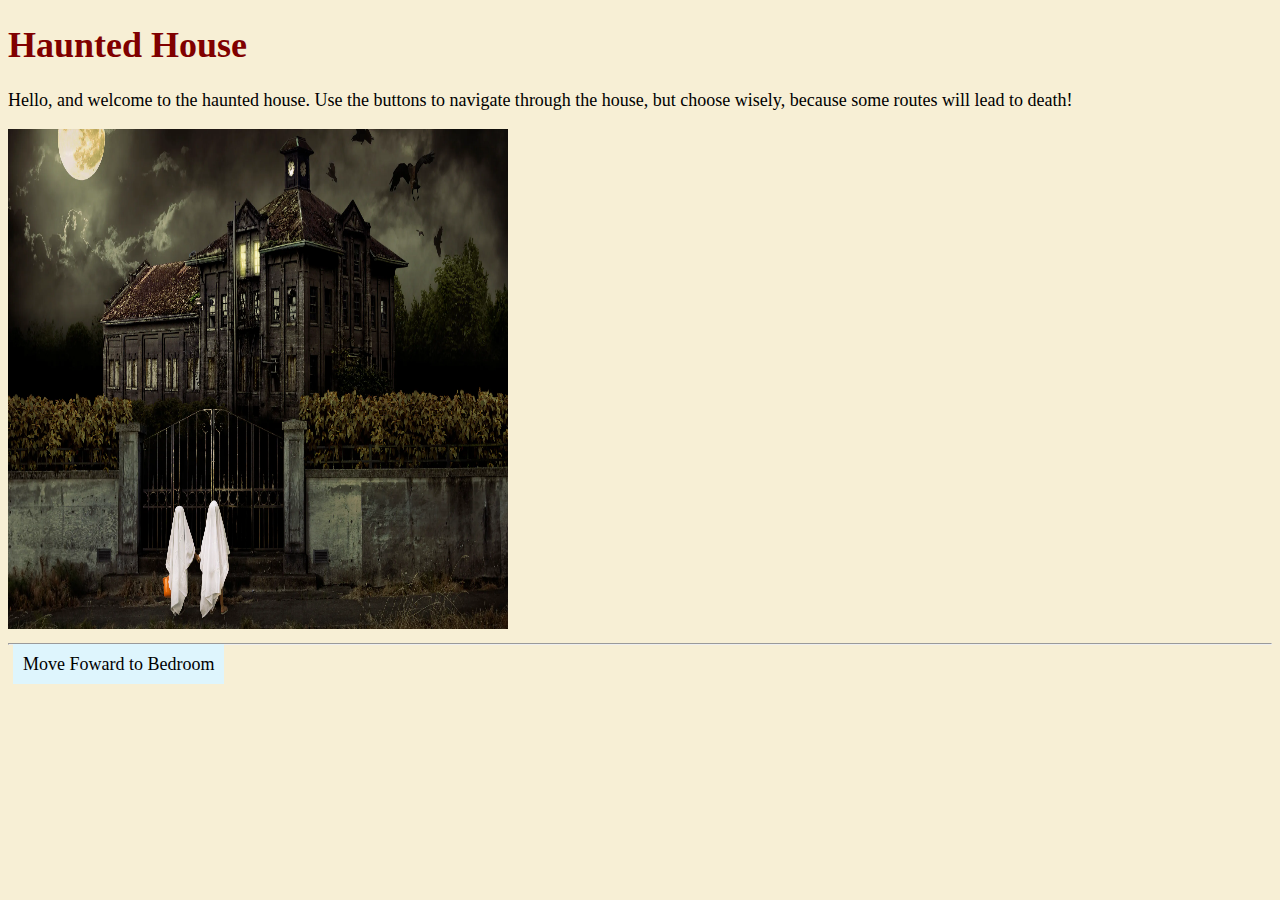
<file: index.html>
<!DOCTYPE html>
<!-- AUDREY ALEXANDER -->
<!-- What I did to make a more accessible Haunted House: -->
<!-- 1) I added alt descriptions to all of my pictures -->
<!-- 2) I used lighter and darker colors in CSS to make them contrast better for people with color blindness-->
<!-- 3) I used a bigger font size for those who have low vision or the elderly-->
<!-- 4) I made sure that all of my pages had an h1 that described the room you were in -->
<!-- 5) I made sure that all of my links had descriptive names which described where in the haunted house they would take you. -->
<html lang="en">
<head>
    <meta charset="UTF-8">
    <meta http-equiv="X-UA-Compatible" content="IE=edge">
    <meta name="viewport" content="width=device-width, initial-scale=1.0">
    <title>Document</title>
    <link rel="stylesheet" href="style.css">
</head>
<body>
    <h1>Haunted House</h1>
    <p>Hello, and welcome to the haunted house. Use the buttons to navigate through the house, but choose wisely, because some routes will lead to death!</p>
    <img src="home.webp" alt="a picture of a haunted house at night with a bright moon shining in the corner. Two ghosts stand outside the entrance"></a>
    <hr>
    <a href="bedroom.html">Move Foward to Bedroom</a>
</body>
</html>
</file>
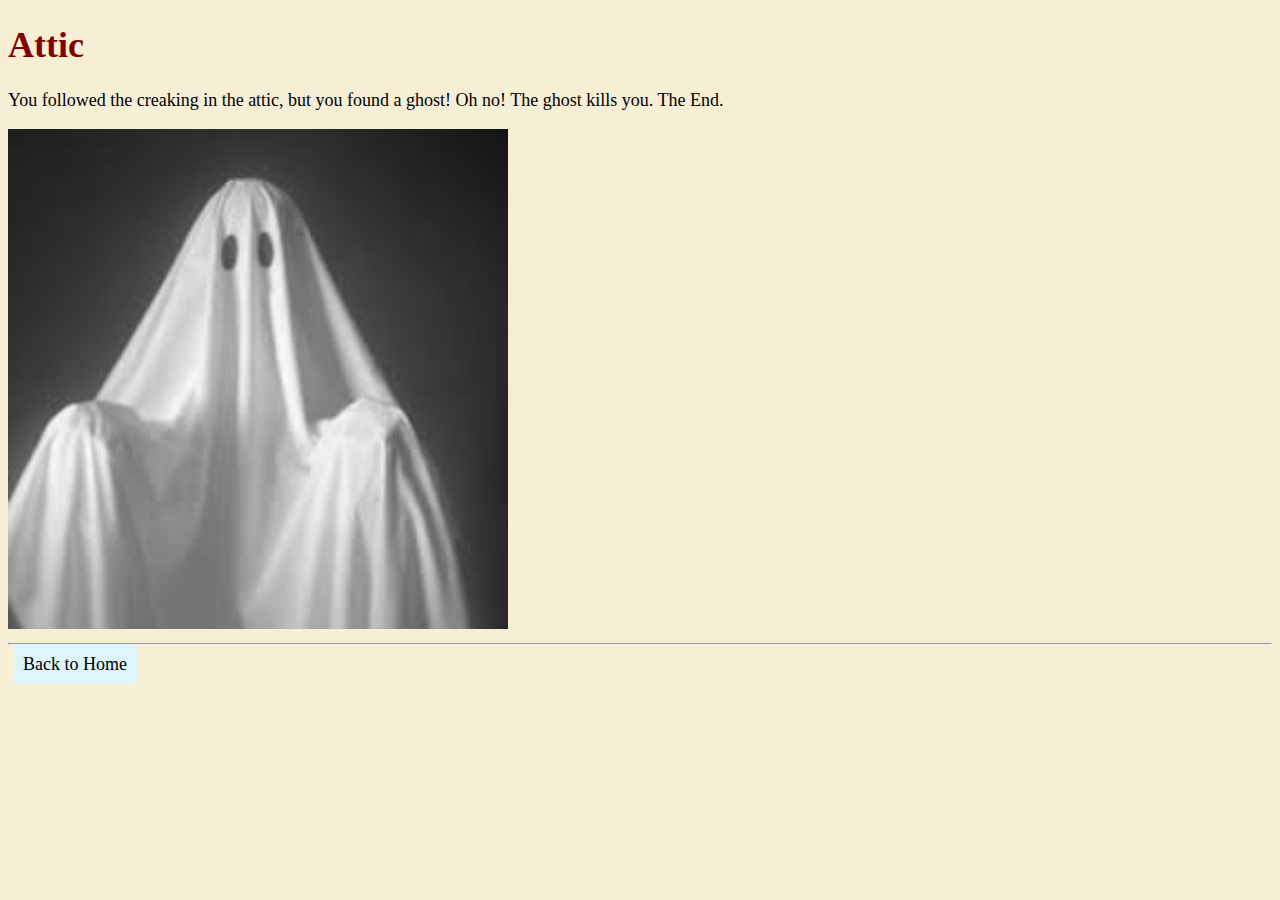
<file: attic.html>
<!DOCTYPE html>
<html lang="en">
<head>
    <meta charset="UTF-8">
    <meta http-equiv="X-UA-Compatible" content="IE=edge">
    <meta name="viewport" content="width=device-width, initial-scale=1.0">
    <title>Document</title>
    <link rel="stylesheet" href="style.css">

</head>
<body>
    <h1>Attic</h1>
    <p>You followed the creaking in the attic, but you found a ghost! Oh no! The ghost kills you. The End.</p>
    <img src="attic.jpg" alt="a picture of a ghost with a black background"></a>
    <hr>
    <a href="index.html">Back to Home</a>
</body>
</html>
</file>
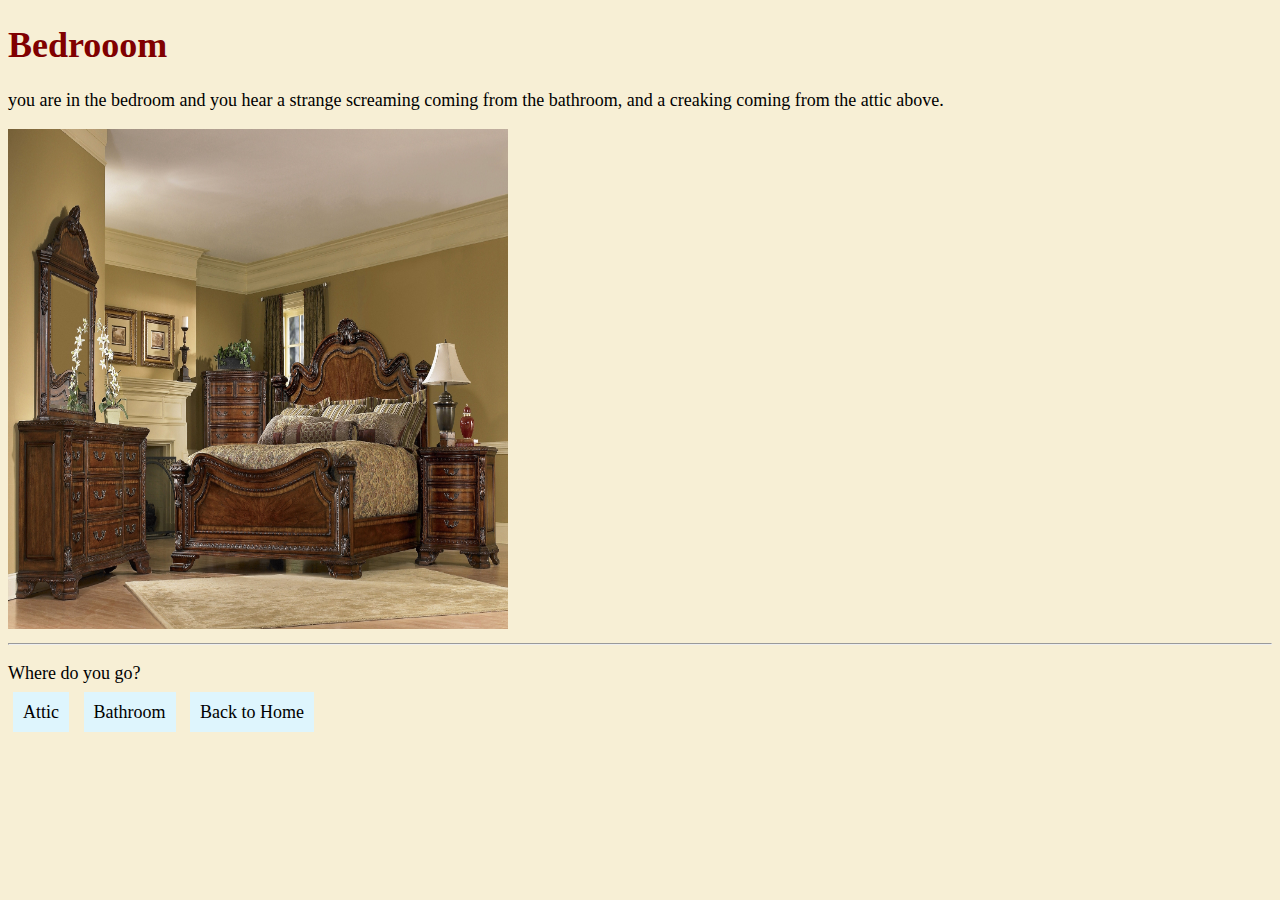
<file: bedroom.html>
<!DOCTYPE html>
<html lang="en">
<head>
    <meta charset="UTF-8">
    <meta http-equiv="X-UA-Compatible" content="IE=edge">
    <meta name="viewport" content="width=device-width, initial-scale=1.0">
    <title>Document</title>
    <link rel="stylesheet" href="style.css">

</head>
<body>
    <h1>Bedrooom</h1>
    <p> you are in the bedroom and you hear a strange screaming coming from the bathroom, and a creaking coming from the attic above.</p>
    <img src="bedroom.jpg" alt="a bedroom with old furniture"></a>
    <hr>
    <p>Where do you go?</p>
    <a href="attic.html">Attic</a>
    <a href="bathroom.html">Bathroom</a>
    <a href="index.html">Back to Home</a>

</body>
</html>
</file>
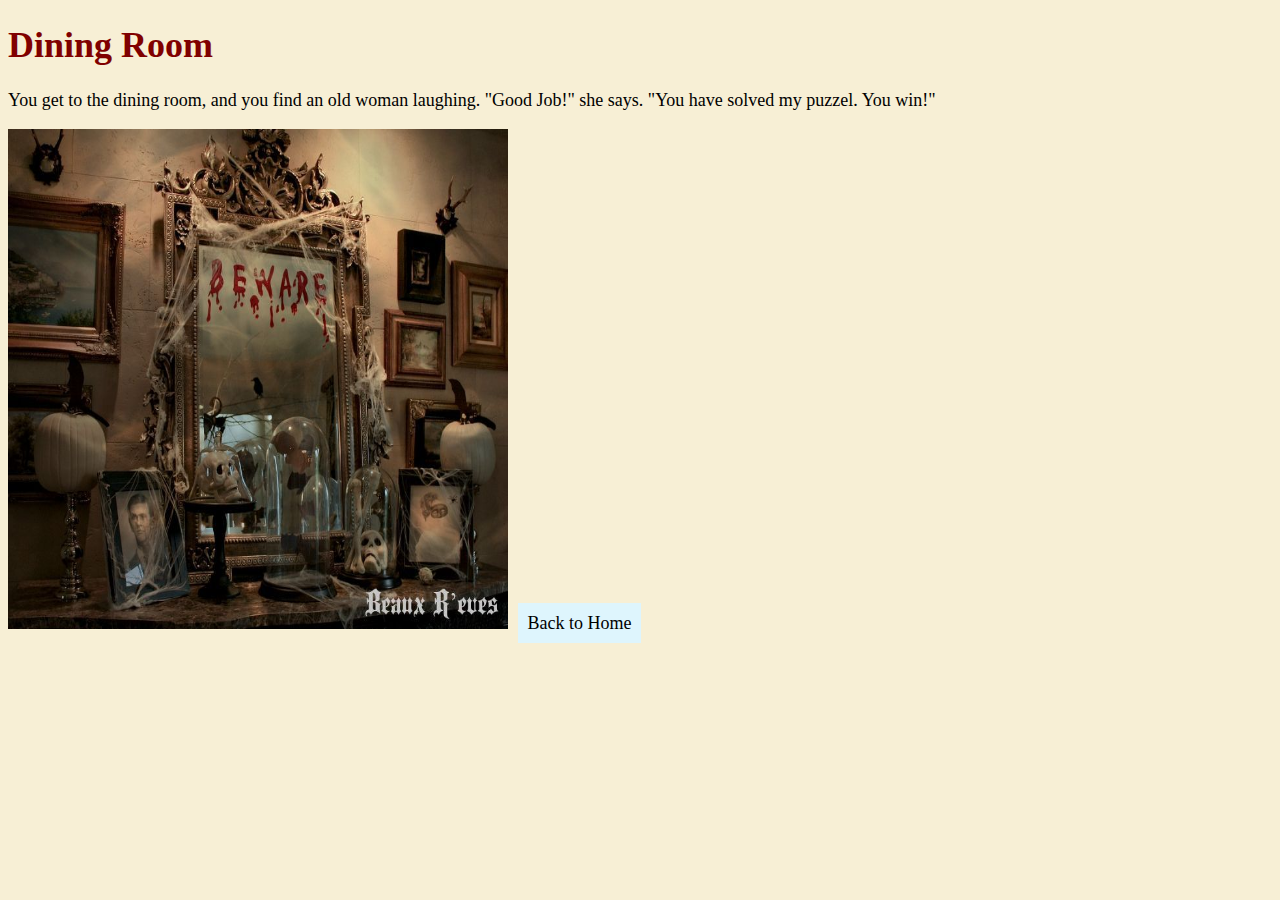
<file: diningroom.html>
<!DOCTYPE html>
<html lang="en">
<head>
    <meta charset="UTF-8">
    <meta http-equiv="X-UA-Compatible" content="IE=edge">
    <meta name="viewport" content="width=device-width, initial-scale=1.0">
    <title>Document</title>
    <link rel="stylesheet" href="style.css">

</head>
<body>
    <h1>Dining Room</h1>
    <p>You get to the dining room, and you find an old woman laughing. "Good Job!" she says. "You have solved my puzzel. You win!"</p>
    <img src="droom.jpg" alt="A desk, covered in spiderwebs and creepy skulls around a mirror, which has beware written in blood on it."></a>
    <a href="index.html">Back to Home</a>
</body>
</html>
</file>
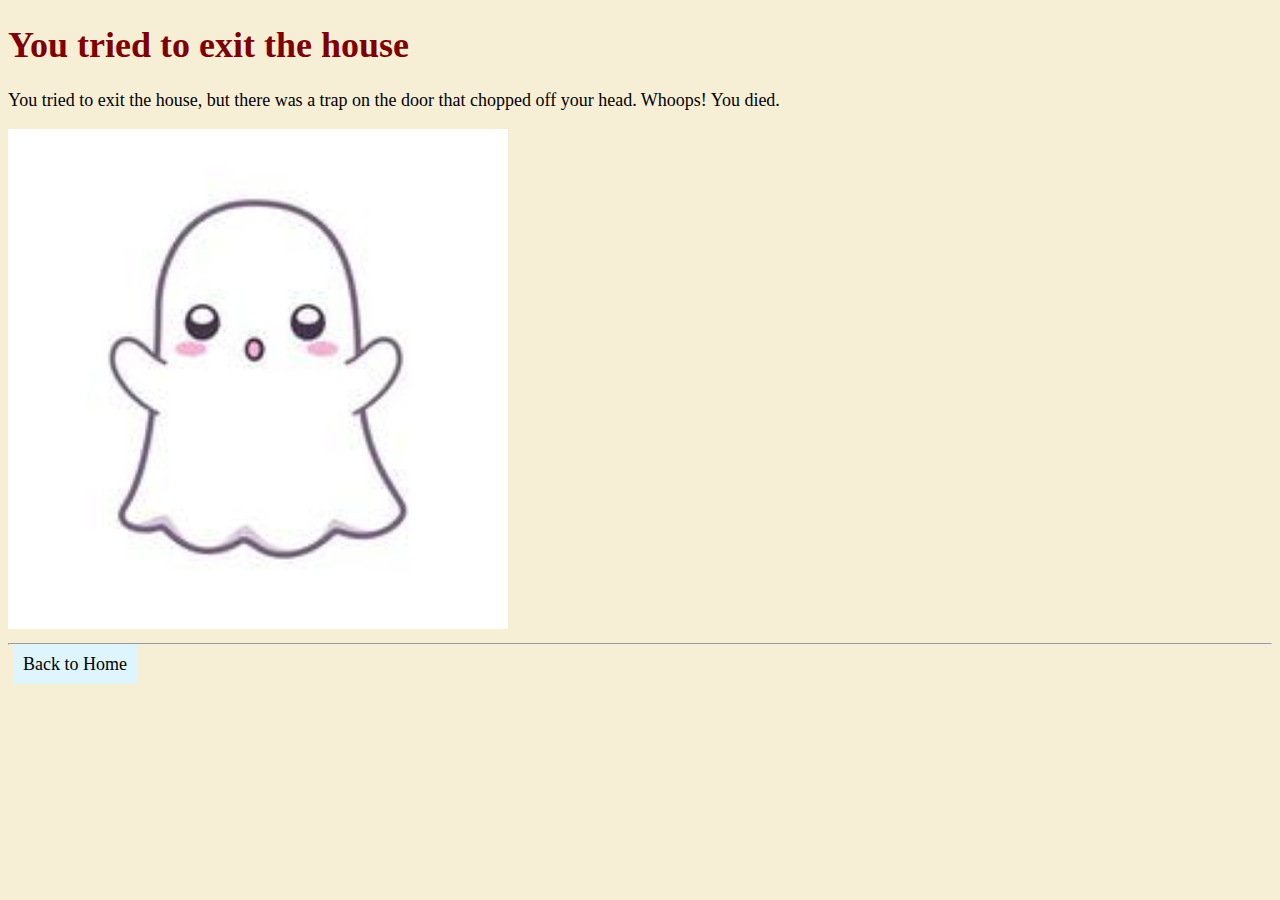
<file: exit.html>
<!DOCTYPE html>
<html lang="en">
<head>
    <meta charset="UTF-8">
    <meta http-equiv="X-UA-Compatible" content="IE=edge">
    <meta name="viewport" content="width=device-width, initial-scale=1.0">
    <title>Document</title>
    <link rel="stylesheet" href="style.css">

</head>
<body>
    <h1>You tried to exit the house</h1>
    <p>You tried to exit the house, but there was a trap on the door that chopped off your head. Whoops! You died.</p>
    <img src="exit.jpg" alt="a cartoon drawing of a ghost"></a>
    <hr>
    <a href="index.html">Back to Home</a>
</body>
</html>
</file>
<file: style.css>
a:link {
    background-color: rgb(222, 245, 253);
    text-align:center;
    color:black;
    margin: 5px;
    padding: 10px;
    text-decoration: none;
}
a:hover {
    background-color: white;
}
body {
    background-color:rgb(247, 239, 213);
    font-size: large;
}
h1{
    color: maroon;
}
img{
    width: 500px;
    height: 500px;
}
</file>
